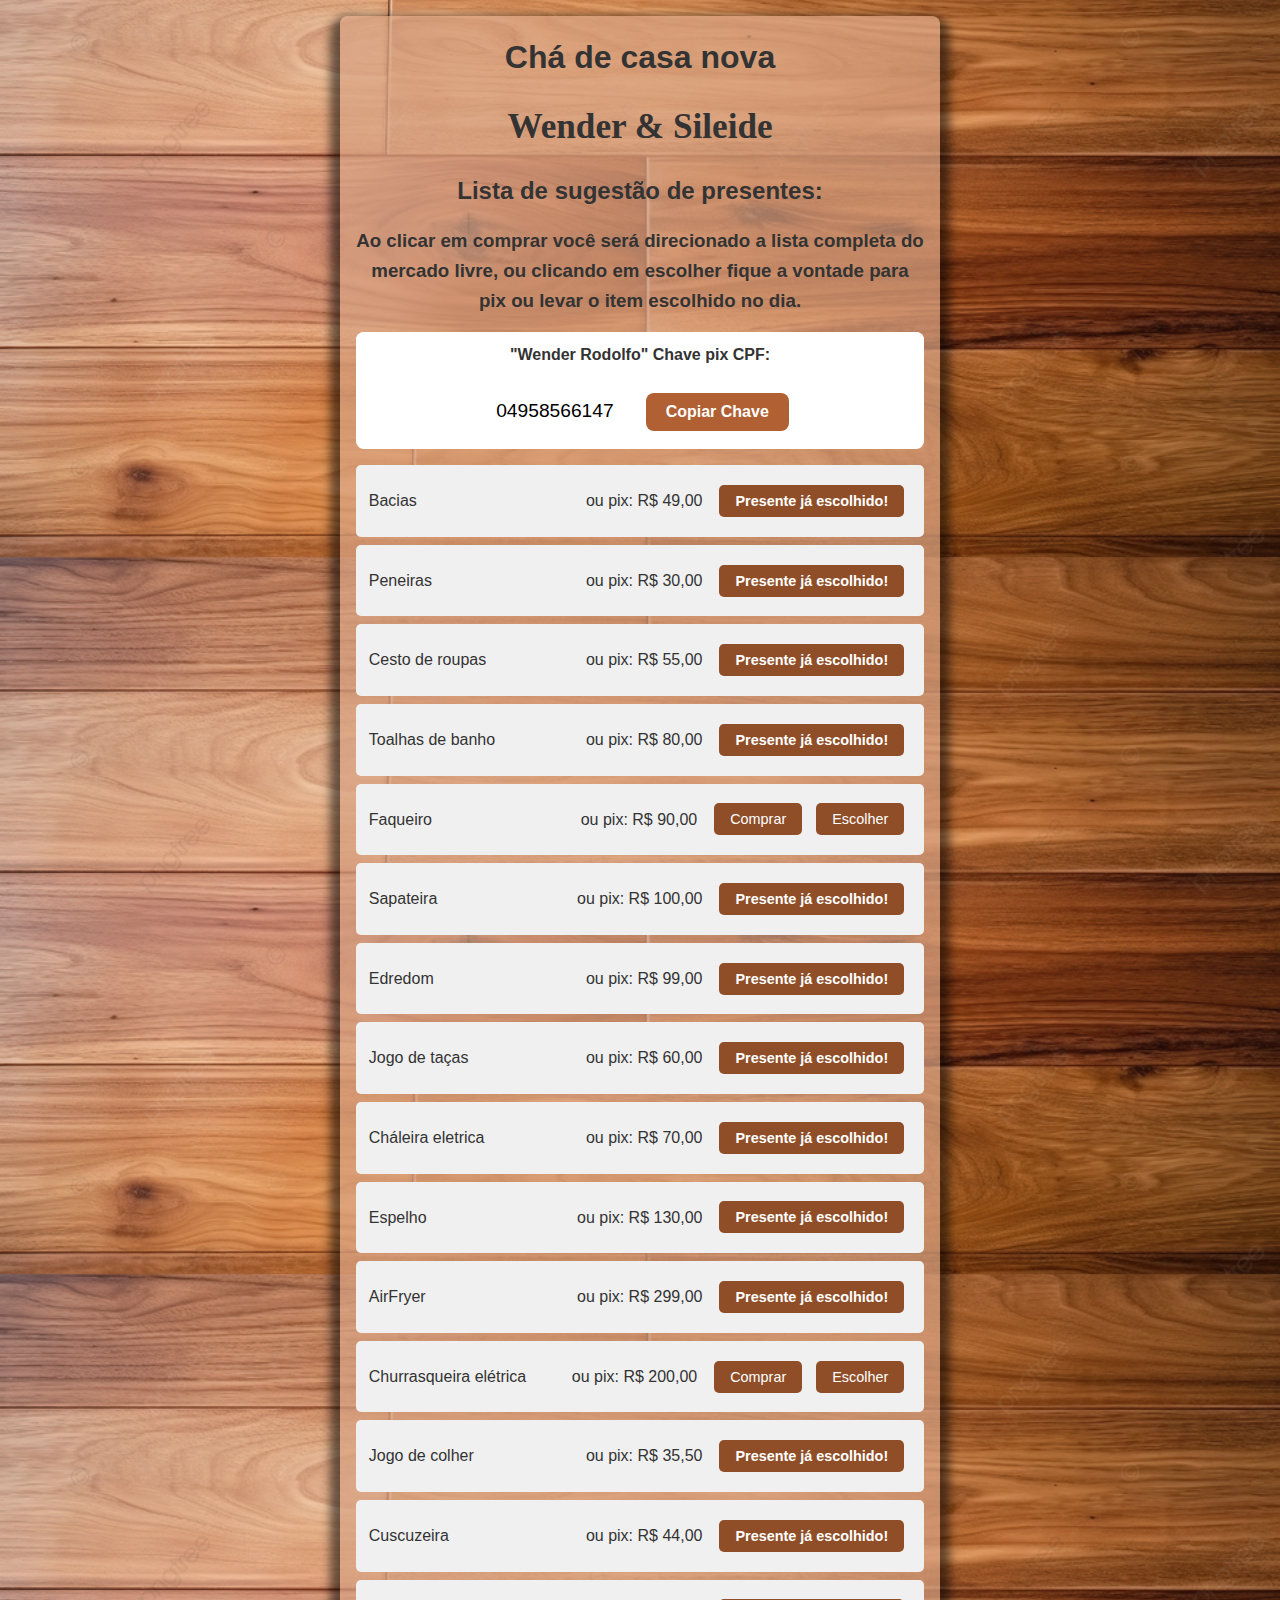
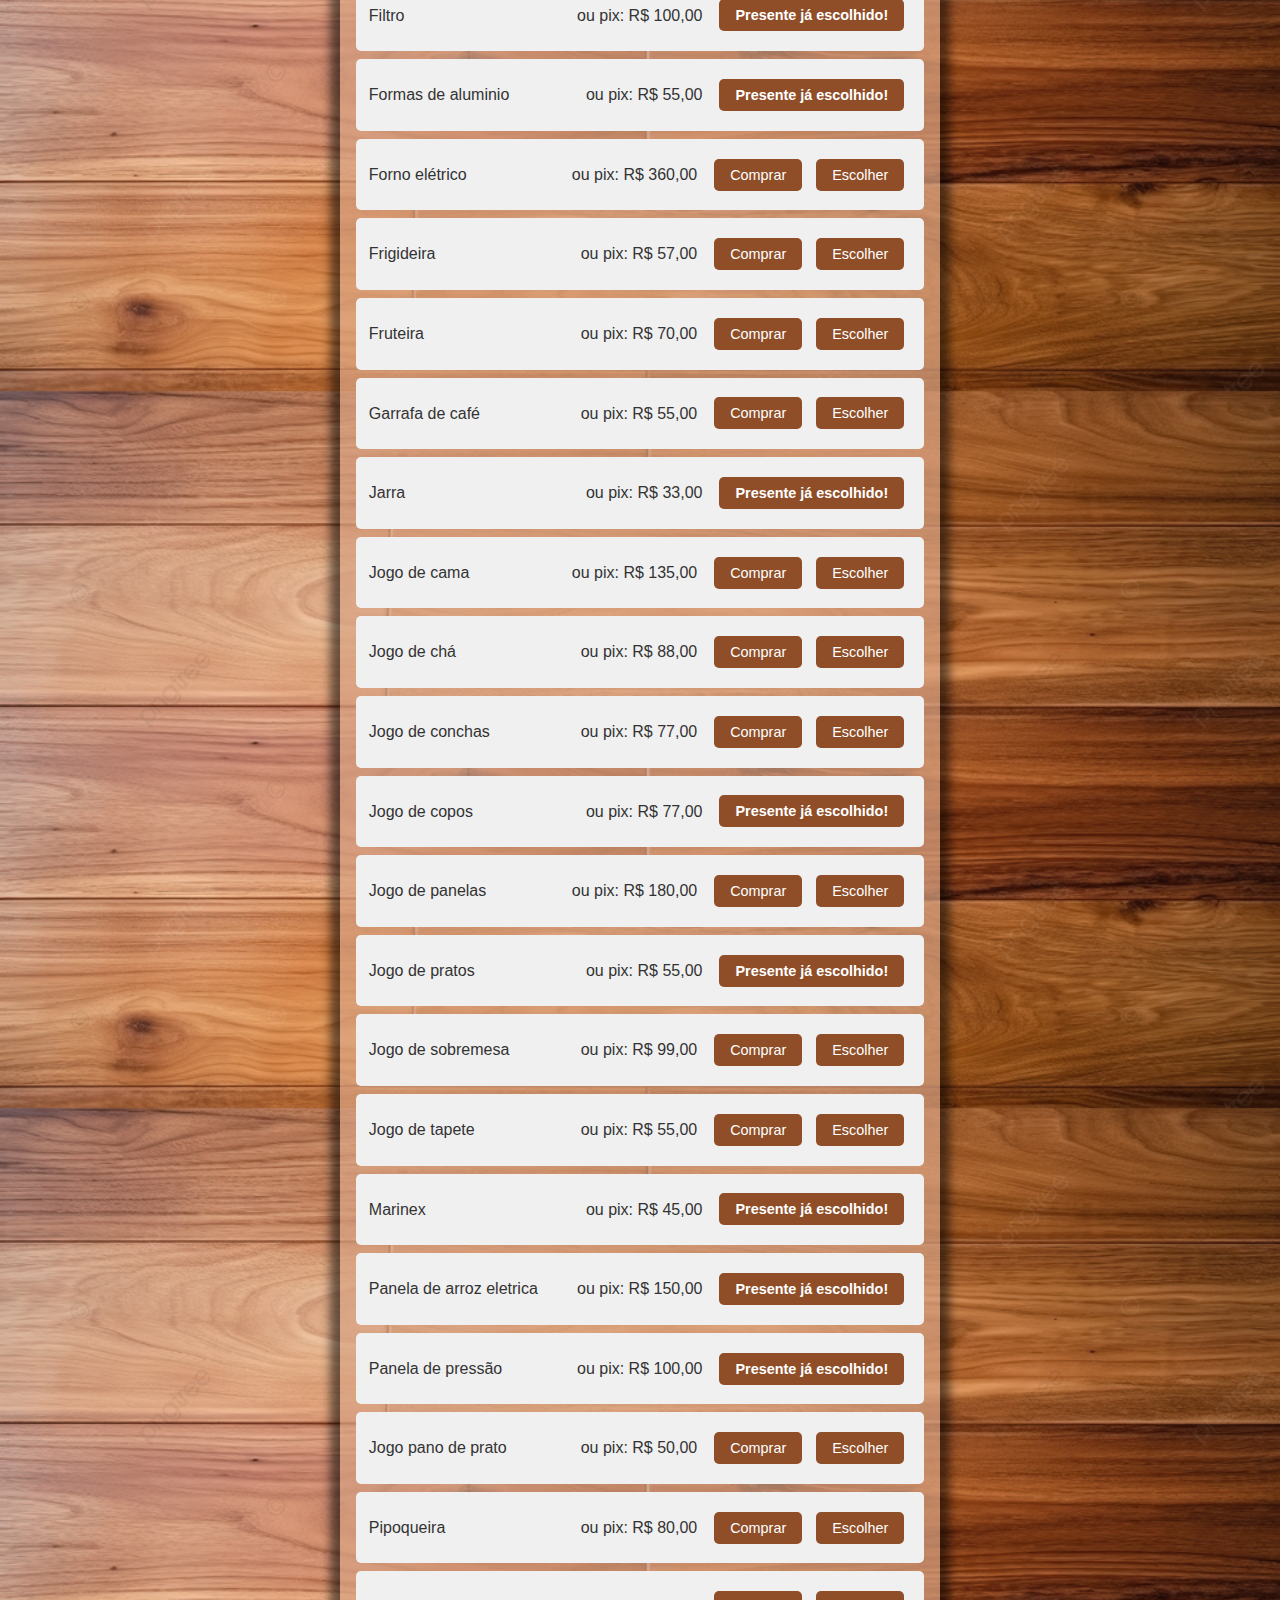
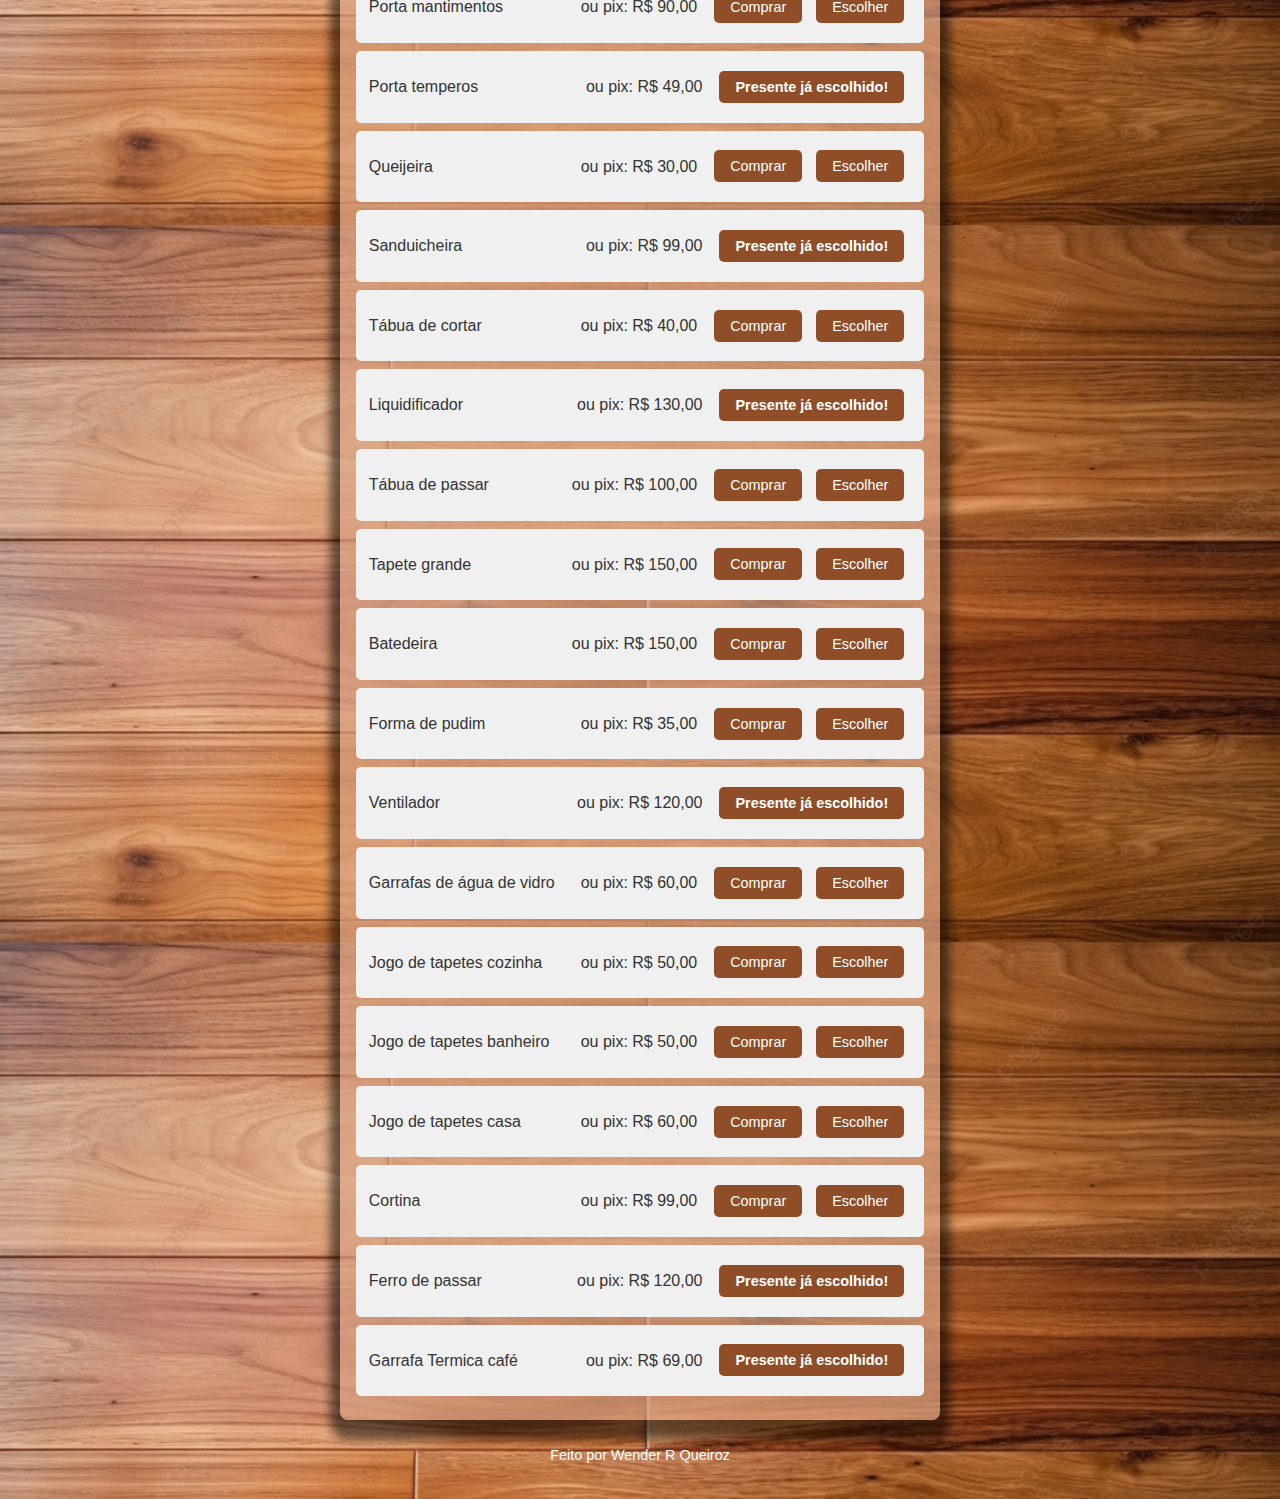
<file: index.html>
<!DOCTYPE html>
<html lang="pt-br">

<head>
        <meta charset="UTF-8">
        <meta name="viewport" content="width=device-width, initial-scale=1.0">
        <title>Chá De Casa Nova</title>
        <link rel="stylesheet" href="./estilo/style.css">
</head>

<body>

        <main>
                <h1>Chá de casa nova</h1>

                <h2 class="titulo">Wender & Sileide</h2>
                <h2>Lista de sugestão de presentes:</h2>
                <h3>Ao clicar em comprar você será direcionado a lista completa do mercado livre, ou clicando em
                        escolher fique a vontade para pix ou levar o item escolhido no dia.</h3>

                <div id="divBranco">
                        <p id="branco"><strong>"Wender Rodolfo" Chave pix CPF:</strong> </p>
                        <p> <input type="text" name="cpf1" id="cpf" value="04958566147"> <button id="Copia"
                                        type="button">Copiar Chave</button> </p>
                </div>
                <ul>

                        <li> Bacias <span>ou pix: R$ 49,00</span><button><strong>Presente já
                                                escolhido!</strong></button></li>
                        <li> Peneiras <span>ou pix: R$ 30,00</span><button><strong>Presente já
                                                escolhido!</strong></button></li>

                        <li> Cesto de roupas <span>ou pix: R$ 55,00</span><button><strong>Presente já
                                                escolhido!</strong></button></li>

                        <li> Toalhas de banho <span>ou pix: R$ 80,00</span><button><strong>Presente já
                                                escolhido!</strong></button></li>

                        <li> Faqueiro <span>ou pix: R$ 90,00</span><button class="comprar"><a
                                                href="https://www.mercadolivre.com.br/presentes/cha-de-casa-nova-ovh3i"
                                                target="_blank">Comprar</a></button><button type="button"
                                        class="bnt">Escolher</button></li>

                        <li> Sapateira <span>ou pix: R$ 100,00</span><button><strong>Presente já
                                                escolhido!</strong></button></li>

                        <li> Edredom <span>ou pix: R$ 99,00</span><button><strong>Presente já
                                                escolhido!</strong></button></li>

                        <li> Jogo de taças <span>ou pix: R$ 60,00</span><button><strong>Presente já
                                                escolhido!</strong></button></li>

                        <li> Cháleira eletrica <span>ou pix: R$ 70,00</span><button><strong>Presente já
                                                escolhido!</strong></button></li>
                        <li> Espelho <span>ou pix: R$ 130,00</span><button><strong>Presente já
                                                escolhido!</strong></button></li>


                        <li> AirFryer <span>ou pix: R$ 299,00</span><button><strong>Presente já
                                                escolhido!</strong></button></li>


                        <li> Churrasqueira elétrica <span>ou pix: R$ 200,00</span><button class="comprar"><a
                                                href="https://www.mercadolivre.com.br/presentes/cha-de-casa-nova-ovh3i"
                                                target="_blank">Comprar</a></button><button type="button"
                                        class="bnt">Escolher</button></li>
                        <li> Jogo de colher <span>ou pix: R$ 35,50</span><button><strong>Presente já
                                                escolhido!</strong></button></li>
                        <li> Cuscuzeira <span>ou pix: R$ 44,00</span><button><strong>Presente já
                                                escolhido!</strong></button></li>



                        <li> Filtro <span>ou pix: R$ 100,00</span><button><strong>Presente já
                                                escolhido!</strong></button></li>
                        <li> Formas de aluminio <span>ou pix: R$ 55,00</span><button><strong>Presente já
                                                escolhido!</strong></button></li>
                        <li> Forno elétrico <span>ou pix: R$ 360,00</span><button class="comprar"><a
                                                href="https://www.mercadolivre.com.br/presentes/cha-de-casa-nova-ovh3i"
                                                target="_blank">Comprar</a></button><button type="button"
                                        class="bnt">Escolher</button></li>
                        <li> Frigideira <span>ou pix: R$ 57,00</span><button class="comprar"><a
                                                href="https://www.mercadolivre.com.br/presentes/cha-de-casa-nova-ovh3i"
                                                target="_blank">Comprar</a></button><button type="button"
                                        class="bnt">Escolher</button></li>
                        <li> Fruteira <span>ou pix: R$ 70,00</span><button class="comprar"><a
                                                href="https://www.mercadolivre.com.br/presentes/cha-de-casa-nova-ovh3i"
                                                target="_blank">Comprar</a></button><button type="button"
                                        class="bnt">Escolher</button></li>
                        <li> Garrafa de café <span>ou pix: R$ 55,00</span><button class="comprar"><a
                                                href="https://www.mercadolivre.com.br/presentes/cha-de-casa-nova-ovh3i"
                                                target="_blank">Comprar</a></button><button type="button"
                                        class="bnt">Escolher</button></li>
                        <li> Jarra <span>ou pix: R$ 33,00</span><button><strong>Presente já
                                                escolhido!</strong></button></li>
                        <li> Jogo de cama <span>ou pix: R$ 135,00</span><button class="comprar"><a
                                                href="https://www.mercadolivre.com.br/presentes/cha-de-casa-nova-ovh3i"
                                                target="_blank">Comprar</a></button><button type="button"
                                        class="bnt">Escolher</button></li>
                        <li> Jogo de chá <span>ou pix: R$ 88,00</span><button class="comprar"><a
                                                href="https://www.mercadolivre.com.br/presentes/cha-de-casa-nova-ovh3i"
                                                target="_blank">Comprar</a></button><button type="button"
                                        class="bnt">Escolher</button></li>
                        <li> Jogo de conchas <span>ou pix: R$ 77,00</span><button class="comprar"><a
                                                href="https://www.mercadolivre.com.br/presentes/cha-de-casa-nova-ovh3i"
                                                target="_blank">Comprar</a></button><button type="button"
                                        class="bnt">Escolher</button></li>
                        <li> Jogo de copos <span>ou pix: R$ 77,00</span><button><strong>Presente já
                                                escolhido!</strong></button></li>
                        <li> Jogo de panelas <span>ou pix: R$ 180,00</span><button class="comprar"><a
                                                href="https://www.mercadolivre.com.br/presentes/cha-de-casa-nova-ovh3i"
                                                target="_blank">Comprar</a></button><button type="button"
                                        class="bnt">Escolher</button></li>
                        <li> Jogo de pratos <span>ou pix: R$ 55,00</span><button><strong>Presente já
                                                escolhido!</strong></button></li>
                        <li> Jogo de sobremesa <span>ou pix: R$ 99,00</span><button class="comprar"><a
                                                href="https://www.mercadolivre.com.br/presentes/cha-de-casa-nova-ovh3i"
                                                target="_blank">Comprar</a></button><button type="button"
                                        class="bnt">Escolher</button></li>
                        <li> Jogo de tapete <span>ou pix: R$ 55,00</span><button class="comprar"><a
                                                href="https://www.mercadolivre.com.br/presentes/cha-de-casa-nova-ovh3i"
                                                target="_blank">Comprar</a></button><button type="button"
                                        class="bnt">Escolher</button></li>

                        <li> Marinex <span>ou pix: R$ 45,00</span><button><strong>Presente já
                                                escolhido!</strong></button></li>
                        <li> Panela de arroz eletrica <span>ou pix: R$ 150,00</span><button><strong>Presente já
                                                escolhido!</strong></button></li>
                        <li> Panela de pressão <span>ou pix: R$ 100,00</span><button><strong>Presente já
                                                escolhido!</strong></button></li>
                        <li> Jogo pano de prato <span>ou pix: R$ 50,00</span><button class="comprar"><a
                                                href="https://www.mercadolivre.com.br/presentes/cha-de-casa-nova-ovh3i"
                                                target="_blank">Comprar</a></button><button type="button"
                                        class="bnt">Escolher</button></li>

                        <li> Pipoqueira <span>ou pix: R$ 80,00</span><button class="comprar"><a
                                                href="https://www.mercadolivre.com.br/presentes/cha-de-casa-nova-ovh3i"
                                                target="_blank">Comprar</a></button><button type="button"
                                        class="bnt">Escolher</button></li>
                        <li> Porta mantimentos <span>ou pix: R$ 90,00</span><button class="comprar"><a
                                                href="https://www.mercadolivre.com.br/presentes/cha-de-casa-nova-ovh3i"
                                                target="_blank">Comprar</a></button><button type="button"
                                        class="bnt">Escolher</button></li>
                        <li> Porta temperos <span>ou pix: R$ 49,00</span><button><strong>Presente já
                                                escolhido!</strong></button></li>
                        <li> Queijeira <span>ou pix: R$ 30,00</span><button class="comprar"><a
                                                href="https://www.mercadolivre.com.br/presentes/cha-de-casa-nova-ovh3i"
                                                target="_blank">Comprar</a></button><button type="button"
                                        class="bnt">Escolher</button></li>

                        <li> Sanduicheira <span>ou pix: R$ 99,00</span><button><strong>Presente já
                                                escolhido!</strong></button></li>
                        <li> Tábua de cortar <span>ou pix: R$ 40,00</span><button class="comprar"><a
                                                href="https://www.mercadolivre.com.br/presentes/cha-de-casa-nova-ovh3i"
                                                target="_blank">Comprar</a></button><button type="button"
                                        class="bnt">Escolher</button></li>

                        <li> Liquidificador <span>ou pix: R$ 130,00</span><button><strong>Presente já
                                                escolhido!</strong></button></li>
                        <li> Tábua de passar <span>ou pix: R$ 100,00</span><button class="comprar"><a
                                                href="https://www.mercadolivre.com.br/presentes/cha-de-casa-nova-ovh3i"
                                                target="_blank">Comprar</a></button><button type="button"
                                        class="bnt">Escolher</button></li>

                        <li> Tapete grande <span>ou pix: R$ 150,00</span><button class="comprar"><a
                                                href="https://www.mercadolivre.com.br/presentes/cha-de-casa-nova-ovh3i"
                                                target="_blank">Comprar</a></button><button type="button"
                                        class="bnt">Escolher</button></li>


                        <li> Batedeira <span>ou pix: R$ 150,00</span><button class="comprar"><a
                                                href="https://www.mercadolivre.com.br/presentes/cha-de-casa-nova-ovh3i"
                                                target="_blank">Comprar</a></button><button type="button"
                                        class="bnt">Escolher</button></li>
                        <li> Forma de pudim <span>ou pix: R$ 35,00</span><button class="comprar"><a
                                                href="https://www.mercadolivre.com.br/presentes/cha-de-casa-nova-ovh3i"
                                                target="_blank">Comprar</a></button><button type="button"
                                        class="bnt">Escolher</button></li>
                        <li> Ventilador <span>ou pix: R$ 120,00</span><button><strong>Presente já
                                                escolhido!</strong></button></li>
                        <li> Garrafas de água de vidro <span>ou pix: R$ 60,00</span><button class="comprar"><a
                                                href="https://www.mercadolivre.com.br/presentes/cha-de-casa-nova-ovh3i"
                                                target="_blank">Comprar</a></button><button type="button"
                                        class="bnt">Escolher</button></li>

                        <li> Jogo de tapetes cozinha <span>ou pix: R$ 50,00</span><button class="comprar"><a
                                                href="https://www.mercadolivre.com.br/presentes/cha-de-casa-nova-ovh3i"
                                                target="_blank">Comprar</a></button><button type="button"
                                        class="bnt">Escolher</button></li>

                        <li> Jogo de tapetes banheiro <span>ou pix: R$ 50,00</span><button class="comprar"><a
                                                href="https://www.mercadolivre.com.br/presentes/cha-de-casa-nova-ovh3i"
                                                target="_blank">Comprar</a></button><button type="button"
                                        class="bnt">Escolher</button></li>

                        <li> Jogo de tapetes casa <span>ou pix: R$ 60,00</span><button class="comprar"><a
                                                href="https://www.mercadolivre.com.br/presentes/cha-de-casa-nova-ovh3i"
                                                target="_blank">Comprar</a></button><button type="button"
                                        class="bnt">Escolher</button></li>

                        <li> Cortina <span>ou pix: R$ 99,00</span><button class="comprar"><a
                                                href="https://www.mercadolivre.com.br/presentes/cha-de-casa-nova-ovh3i"
                                                target="_blank">Comprar</a></button><button type="button"
                                        class="bnt">Escolher</button></li>

                        <li> Ferro de passar <span>ou pix: R$ 120,00</span><button><strong>Presente já
                                                escolhido!</strong></button></li>

                        <li>Garrafa Termica café <span>ou pix: R$ 69,00</span><button><strong>Presente já
                                                escolhido!</strong></button></li>


                </ul>

        </main>
        <footer>
                <p>Feito por <a href="https://github.com/WenderDevProgramador?tab=repositories" target="_blank"
                                rel="noopener noreferrer">Wender R Queiroz</a></p>
        </footer>
        <script src="./src/index.js"></script>
</body>

</html>
</file>
<file: estilo/style.css>
@charset "UTF-8";

/* Reset básico */
* {
    margin: 0;
    padding: 0;
    box-sizing: border-box;
}

@import url('https://fonts.googleapis.com/css2?family=Passion+One:wght@400;700;900&display=swap');
@import url('https://fonts.googleapis.com/css2?family=Passion+One:wght@400;700;900&family=Sriracha&display=swap');

:root {
    --fonte01: Verdana, Geneva, Tahoma, sans-serif;
    --fonte02: "Passion One", sans-serif;
    --fonte03: "Sriracha", cursive;
}

/* Estilo geral */
body {
    background-image: url('../imagens/madeira.png');
    background-size: contain;
    background-repeat: repeat;
    background-position: center center;

    font-family: Arial, sans-serif;
    line-height: 1.6;
    color: #333;
    background-color: #f7f7f7;
    display: flex;
    flex-direction: column;
    align-items: center;
    justify-content: center;
    min-height: 100vh;
    padding: 1rem;
}

h1 {
    font-family: var(--fonte01);
}

.titulo {
    font-family: var(--fonte03);
    font-size: 2.2em;
}

h3 {
    font-family: var(--fonte02);
}

/* Centralizar os textos e elementos */
h1,
h2,
h3,
p {
    text-align: center;
    margin-bottom: 1rem;
}

/* Estilo para o <main> */
main {
    width: 100%;
    max-width: 600px;
    background-color: #fff;
    padding: 1rem;
    border-radius: 8px;
    box-shadow: 0px 10px 10px 10px rgba(0, 0, 0, 0.534);
    background-color: #d9a384b2;
}

/* Lista de sugestões */
ul {
    list-style: none;
    padding: 0;
    margin-top: 1rem;
}

ul li {
    display: flex;
    justify-content: space-between;
    align-items: center;
    background-color: #f0f0f0;
    margin-bottom: 0.5rem;
    padding: 0.8rem;
    border-radius: 5px;
}

ul li a {
    text-decoration: none;
    color: #fff;
    
}

ul li a:hover {
    font-weight: bold;
    
}

#divBranco {
    background-color: #fff;
    border-radius: 8px;
    padding-bottom: 2px;
    
}

#branco {
    background-color: #fff;
    border-radius: 8px;
    padding: 10px;
}

#cpf {
    width: 150px;
    font-size: larger;
    padding: 5px;
    border: none;
}

#Copia {
    background-color:#b06032;
    color: white;
    border: none;
    padding: 10px 20px;
    font-weight: bolder;
    border-radius: 8px;
    cursor: pointer;
    font-size: 1em;
    transition: background-color 0.3s ease;
}

#Copia:hover {
    background-color:#61351b;
}



ul li button {
    background-color: #8f4e28;
    color: white;
    border: none;
    padding: 0.5rem 1rem;
    border-radius: 5px;
    cursor: pointer;
    font-size: 0.9rem;
    margin: 7px;
}

ul li button:hover {
    background-color: #40140A;
    font-weight: bolder;
}

ul li span {
    margin-right: 10px;
    text-align: right;
    flex-grow: 1; /* Faz o span ocupar o espaço disponível */
    display: flex;
    justify-content: flex-end; /* Alinha o texto à direita dentro do span */
    flex-wrap: wrap; /* Permite que os elementos dentro do span se movam para a linha seguinte */
}

.Mercado {
    text-align: center;
    font-weight: bold;
    font-size: 1.15em;
}

#mercado {
    width: 160px;
    text-align: center;
    
}

/* Rodapé */
footer {
    margin-top: 1.5rem;
    text-align: center;
    font-size: 0.9rem;
    color: #666;
}

footer a {
    text-decoration: none;
    color: #fff;
}

footer p {
    color: #fff;
}

footer a:hover {
    text-decoration: underline;
    font-weight: bolder;
    color: #40140A;
}

/* Responsividade */
@media (max-width: 600px) {
    main {
        padding: 1rem;
    }

    ul li {
        flex-direction: column;
        text-align: center;
    }

    ul li a {
        margin-bottom: 0.5rem;
    }

    ul li span {
        flex-grow: 0; /* Desativa o crescimento do span */
        width: 100%; /* O span ocupará 100% da largura do pai */
        justify-content: center; /* Alinha o texto ao centro dentro do span */
    }

    ul li button {
        margin-top: 0.5rem;
    }
}
</file>
